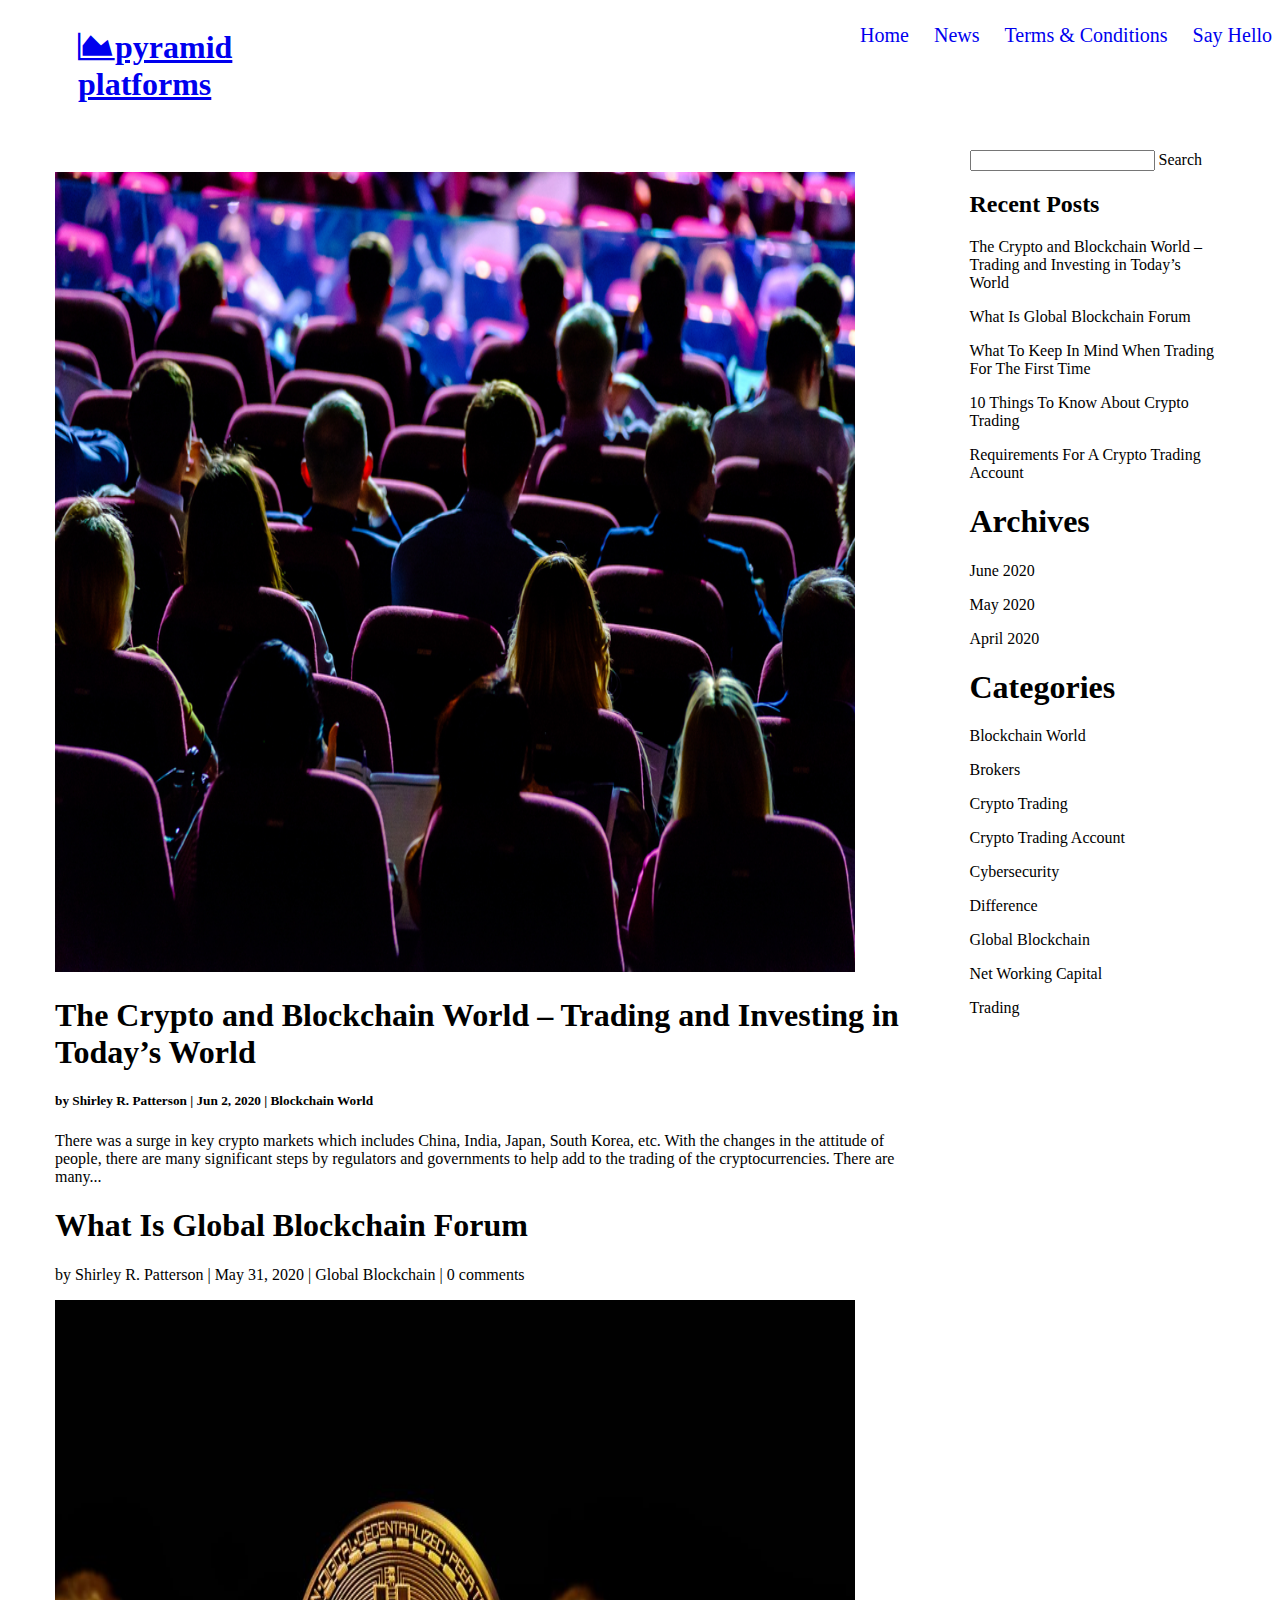
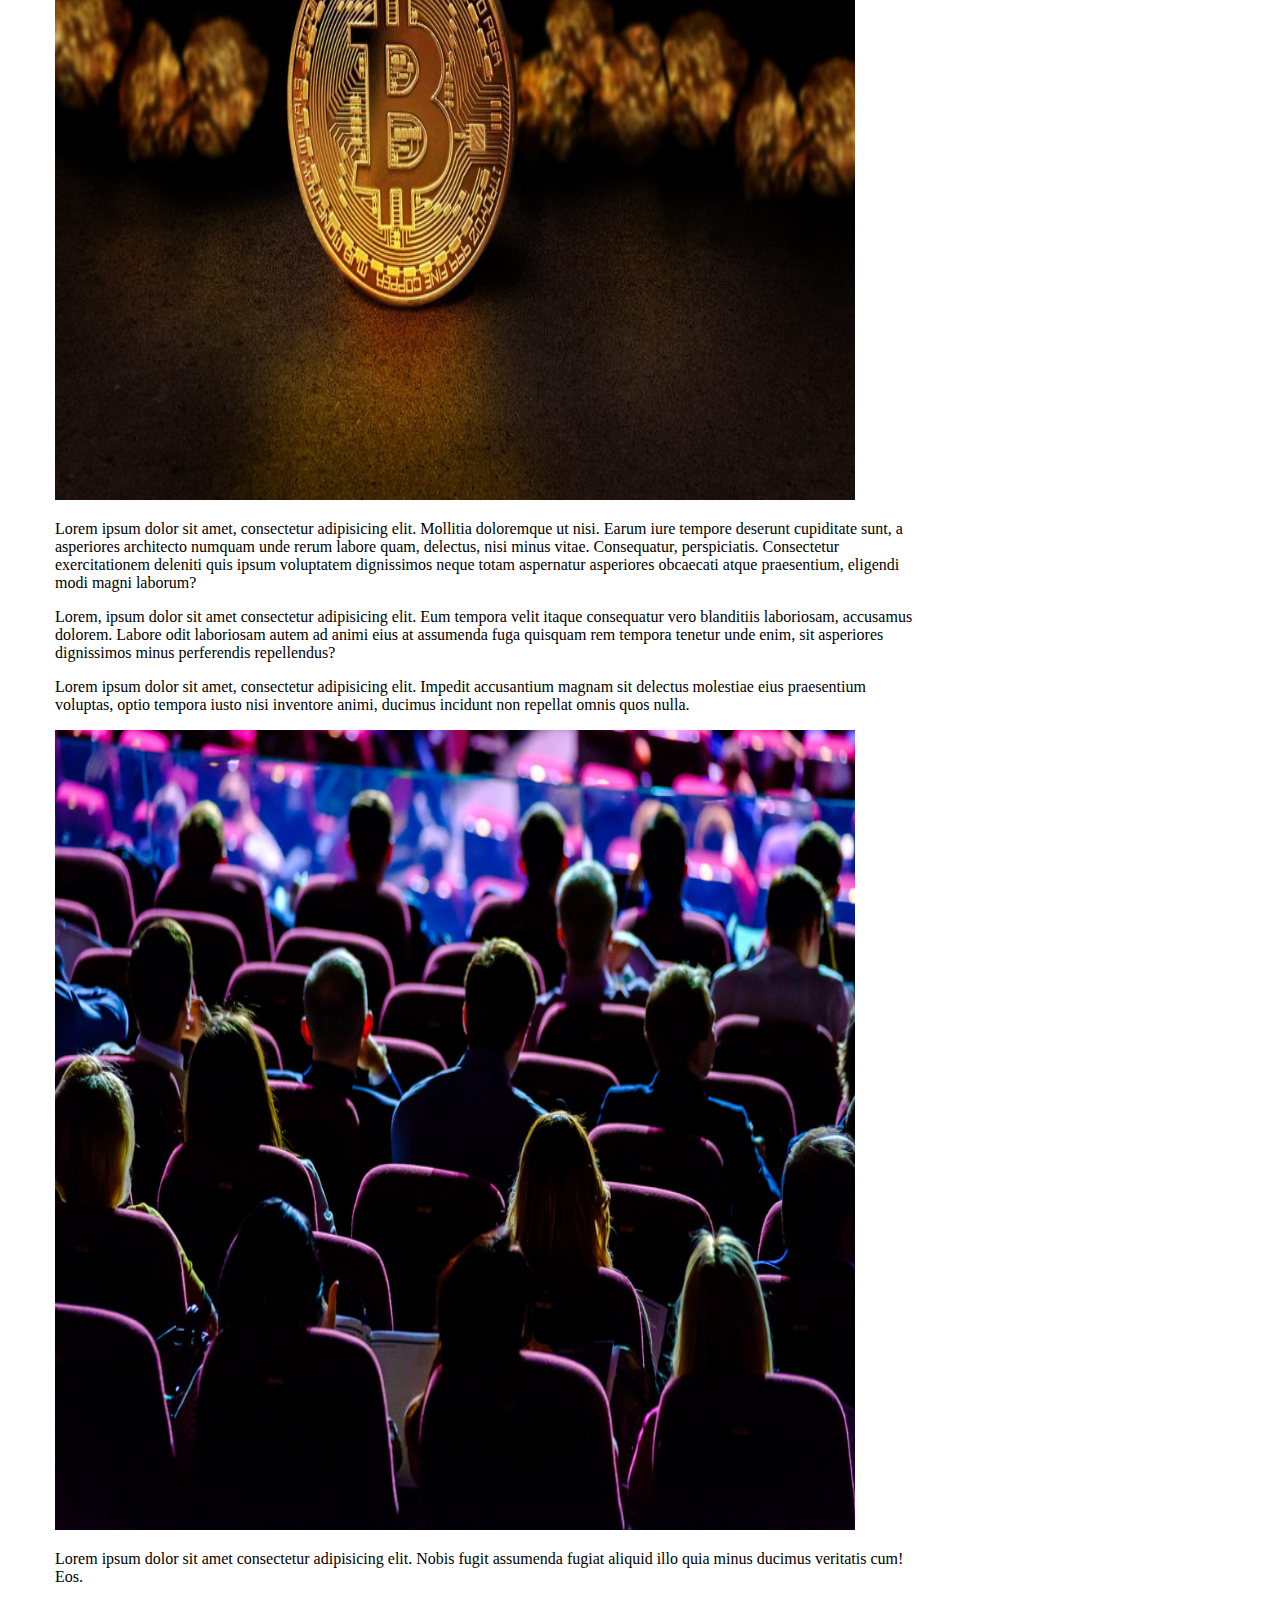
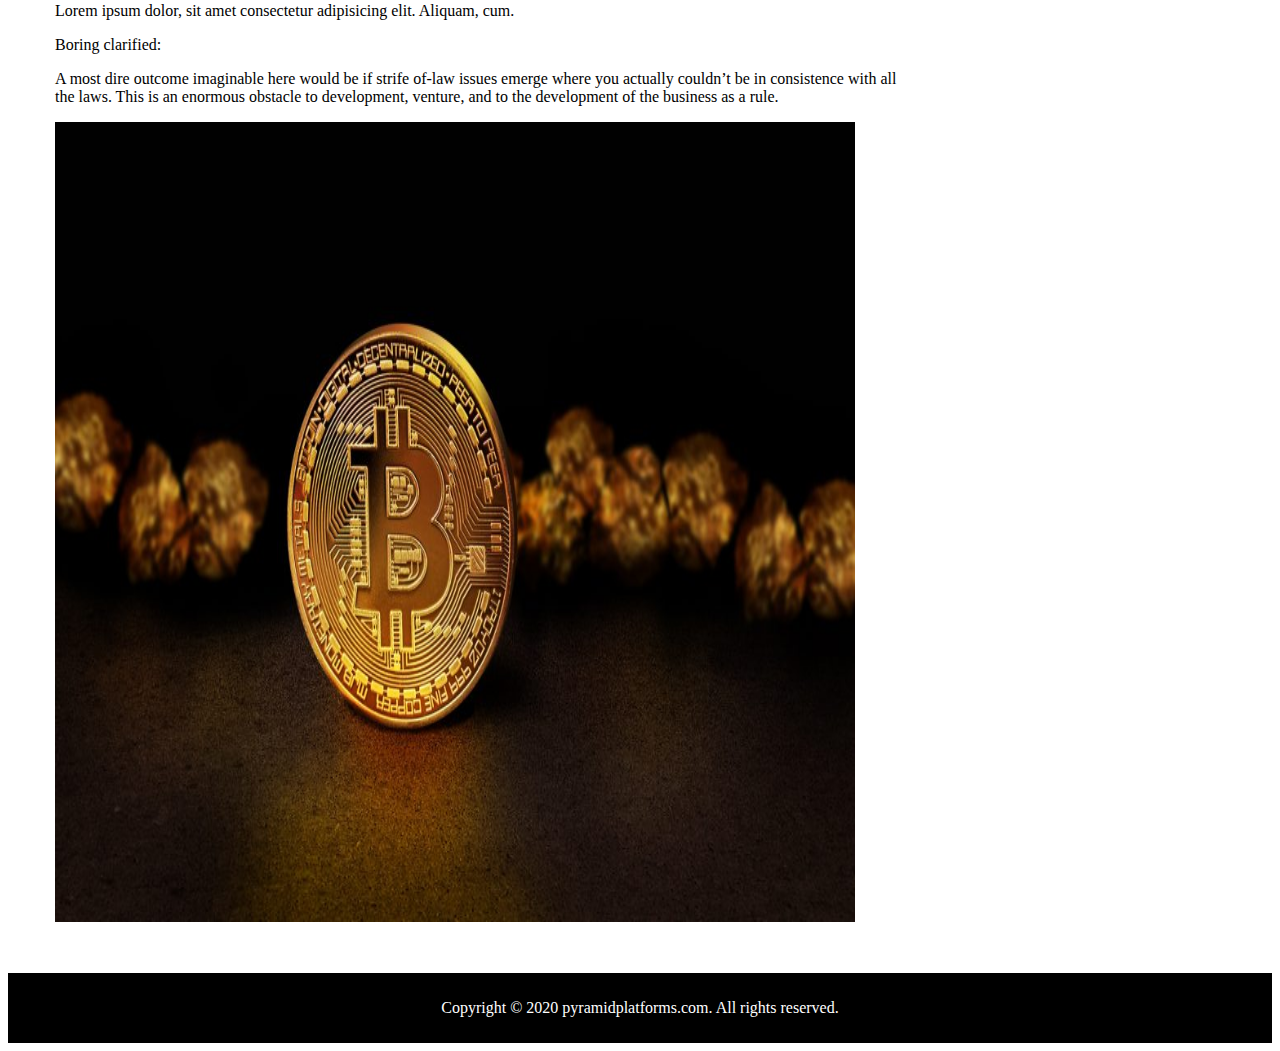
<file: news.html>
<!DOCTYPE html>
<html lang="en">
  <head>
    <meta charset="UTF-8" />
    <meta http-equiv="X-UA-Compatible" content="IE=edge" />
    <meta name="viewport" content="width=device-width, initial-scale=1.0" />
    <link
      rel="stylesheet"
      href="https://cdnjs.cloudflare.com/ajax/libs/font-awesome/4.7.0/css/font-awesome.min.css"
    />
    <link rel="stylesheet" href="style.css" />
    <title>Pyramidplatforms</title>
  </head>
  <body>
    <header>
      <nav id="navbar">
        <div class="container">
          <h1 class="logo">
            <a href="index.html"
              ><i class="fa fa-area-chart"></i>pyramid<br />platforms</a
            >
          </h1>
          <ul>
            <li><a href="index.html">Home</a></li>
            <li><a class="current" href="news.html">News</a></li>
            <li><a href="terms.html">Terms & Conditions</a></li>
            <li><a href="sayhello.html">Say Hello</a></li>
          </ul>
        </div>
      </nav>
    </header>

    <!--NEWS SECTION-->

    <section id="news">
      <div class="container">
        <div class="row">
          <div class="col-lg-8">
            <img src="./img/img11.jpg" alt="" width="800" height="800" />
            <h1>
              The Crypto and Blockchain World – Trading and Investing in Today’s
              World
            </h1>
            <h5>by Shirley R. Patterson | Jun 2, 2020 | Blockchain World</h5>
            <p>
              There was a surge in key crypto markets which includes China,
              India, Japan, South Korea, etc. With the changes in the attitude
              of people, there are many significant steps by regulators and
              governments to help add to the trading of the cryptocurrencies.
              There are many...
            </p>
            <h1>What Is Global Blockchain Forum</h1>
            <p>
              by Shirley R. Patterson | May 31, 2020 | Global Blockchain | 0
              comments
            </p>
            <img src="./img/img10.jpg" alt="" width="800" height="800" />
            <p>
              Lorem ipsum dolor sit amet, consectetur adipisicing elit. Mollitia
              doloremque ut nisi. Earum iure tempore deserunt cupiditate sunt, a
              asperiores architecto numquam unde rerum labore quam, delectus,
              nisi minus vitae. Consequatur, perspiciatis. Consectetur
              exercitationem deleniti quis ipsum voluptatem dignissimos neque
              totam aspernatur asperiores obcaecati atque praesentium, eligendi
              modi magni laborum?
            </p>
            <p>
              Lorem, ipsum dolor sit amet consectetur adipisicing elit. Eum
              tempora velit itaque consequatur vero blanditiis laboriosam,
              accusamus dolorem. Labore odit laboriosam autem ad animi eius at
              assumenda fuga quisquam rem tempora tenetur unde enim, sit
              asperiores dignissimos minus perferendis repellendus?
            </p>
            <p>
              Lorem ipsum dolor sit amet, consectetur adipisicing elit. Impedit
              accusantium magnam sit delectus molestiae eius praesentium
              voluptas, optio tempora iusto nisi inventore animi, ducimus
              incidunt non repellat omnis quos nulla.
            </p>
            <img src="./img/img11.jpg" alt="" width="800" height="800" />
            <p>
              Lorem ipsum dolor sit amet consectetur adipisicing elit. Nobis
              fugit assumenda fugiat aliquid illo quia minus ducimus veritatis
              cum! Eos.
            </p>
            <p>
              Lorem ipsum dolor, sit amet consectetur adipisicing elit. Aliquam,
              cum.
            </p>
            <h>Boring clarified:</h>
            <p>
              A most dire outcome imaginable here would be if strife of-law
              issues emerge where you actually couldn’t be in consistence with
              all the laws. This is an enormous obstacle to development,
              venture, and to the development of the business as a rule.
            </p>
            <img src="./img/img10.jpg" alt="" width="800" height="800" />
          </div>
          <div class="col-lg-4">
            <form class="form-info">
              <input type="text" id="fname" name="fname" />
              <label for="fname">Search</label><br />
            </form>
            <h2>Recent Posts</h2>
            <p>
              The Crypto and Blockchain World – Trading and Investing in Today’s
              World
            </p>
            <p>What Is Global Blockchain Forum</p>
            <p>What To Keep In Mind When Trading For The First Time</p>
            <p>10 Things To Know About Crypto Trading</p>
            <p>Requirements For A Crypto Trading Account</p>
            <h1>Archives</h1>
            <p>June 2020</p>
            <p>May 2020</p>
            <p>April 2020</p>
            <h1>Categories</h1>
            <p>Blockchain World</p>
            <p>Brokers</p>
            <p>Crypto Trading</p>
            <p>Crypto Trading Account</p>
            <p>Cybersecurity</p>
            <p>Difference</p>
            <p>Global Blockchain</p>
            <p>Net Working Capital</p>
            <p>Trading</p>
          </div>
        </div>
      </div>
    </section>

    <section class="footer-info">
      <div class="footer">
        <p>Copyright © 2020 pyramidplatforms.com. All rights reserved.</p>
      </div>
    </section>
  </body>
</html>
</file>
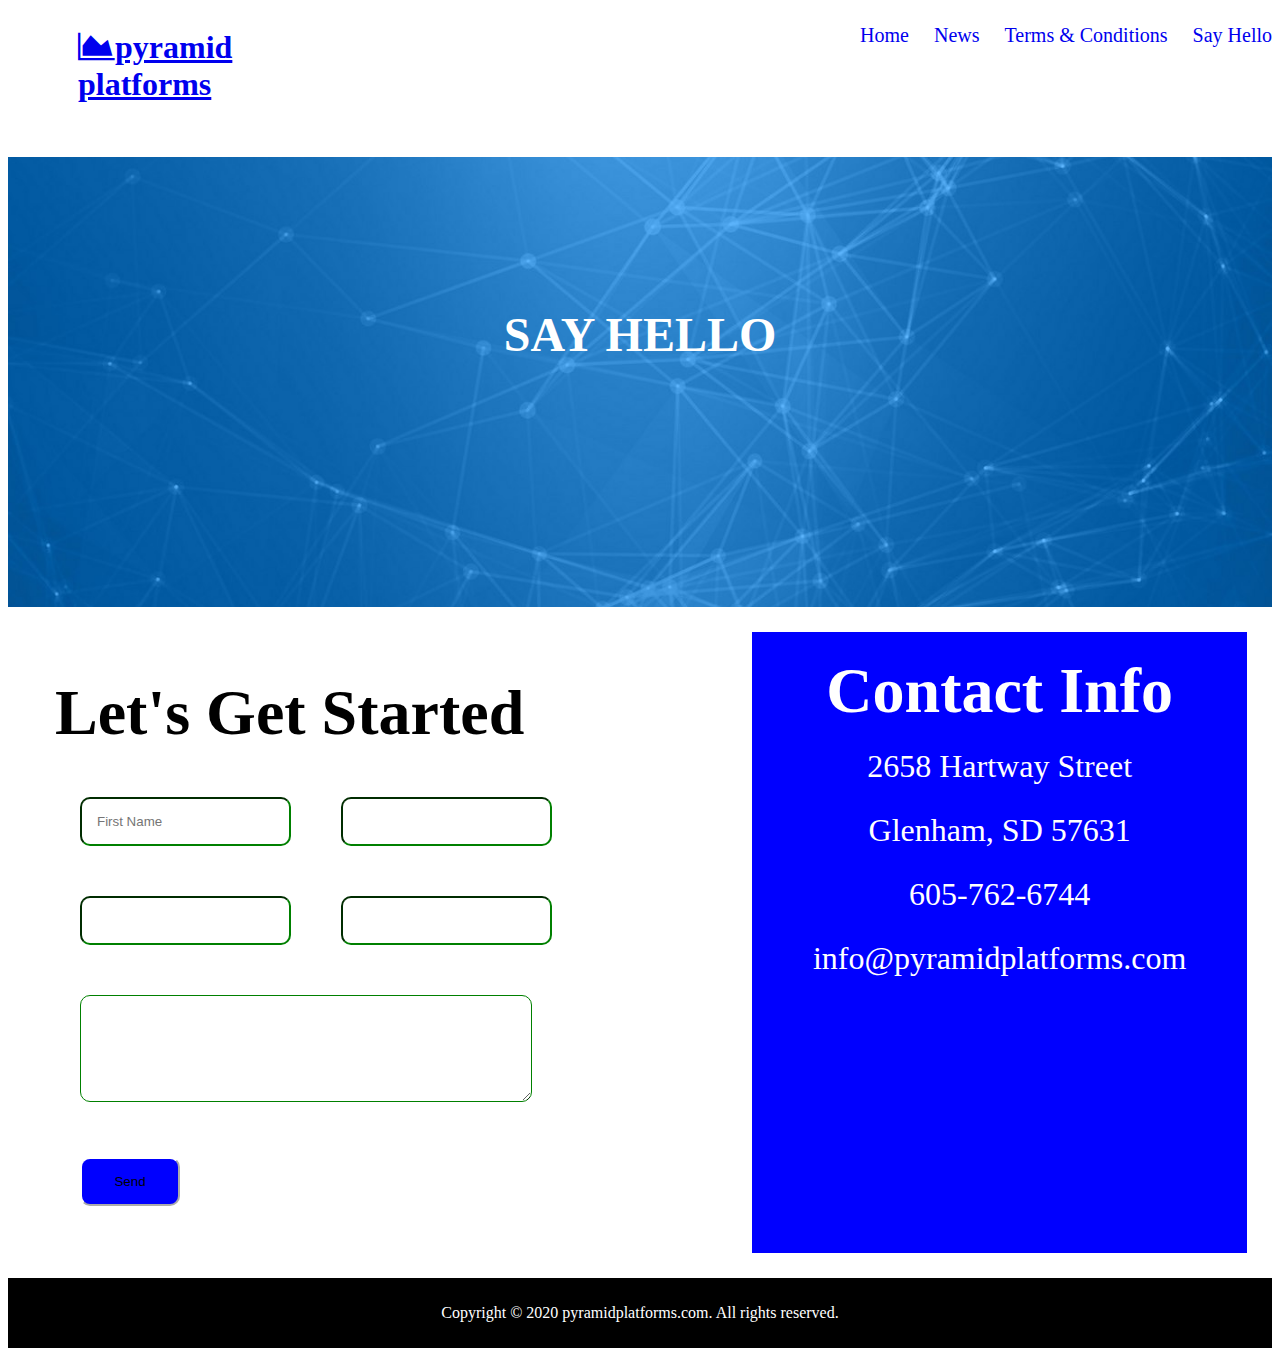
<file: sayhello.html>
<!DOCTYPE html>
<html lang="en">
  <head>
    <meta charset="UTF-8" />
    <meta http-equiv="X-UA-Compatible" content="IE=edge" />
    <meta name="viewport" content="width=device-width, initial-scale=1.0" />
    <link
      rel="stylesheet"
      href="https://cdnjs.cloudflare.com/ajax/libs/font-awesome/4.7.0/css/font-awesome.min.css"
    />
    <link rel="stylesheet" href="style.css" />
    <title>Pyramidplatforms</title>
  </head>
  <body>
    <header>
      <nav id="navbar">
        <div class="container">
          <h1 class="logo">
            <a href="index.html"
              ><i class="fa fa-area-chart"></i>pyramid<br />platforms</a
            >
          </h1>
          <ul>
            <li><a href="index.html">Home</a></li>
            <li><a href="news.html">News</a></li>
            <li><a href="terms.html">Terms & Conditions</a></li>
            <li><a class="current" href="sayhello.html">Say Hello</a></li>
          </ul>
        </div>
      </nav>
    </header>

    <!--SAY HELLO-->
    <div class="say">
      <h1 class="sa">SAY HELLO</h1>
    </div>

    <section id="sayhello">
      <div class="container">
        <div class="row">
          <div class="col-md-8">
            <h1>Let's Get Started</h1>
            <form class="form">
              <div class="form-container">
                <div class="form-group">
                  <input type="text" placeholder="First Name" />
                </div>
                <div class="form-group">
                  <input />
                </div>
              </div>
              <div class="form-container">
                <div class="form-group">
                  <input />
                </div>
                <div class="form-group">
                  <input />
                </div>
              </div>
              <div class="form-container">
                <div class="form-group">
                  <textarea rows="5"></textarea>
                </div>
              </div>
              <div class="form-container">
                <div class="form-group">
                  <button>Send</button>
                </div>
              </div>
            </form>
          </div>

          <div class="col-md-4">
            <h1>Contact Info</h1>
            <p>2658 Hartway Street</p>
            <p>Glenham, SD 57631</p>
            <p>605-762-6744</p>
            <p>info@pyramidplatforms.com</p>
          </div>
        </div>
      </div>
    </section>

    <section class="footer-info">
      <div class="footer">
        <p>Copyright © 2020 pyramidplatforms.com. All rights reserved.</p>
      </div>
    </section>
  </body>
</html>
</file>
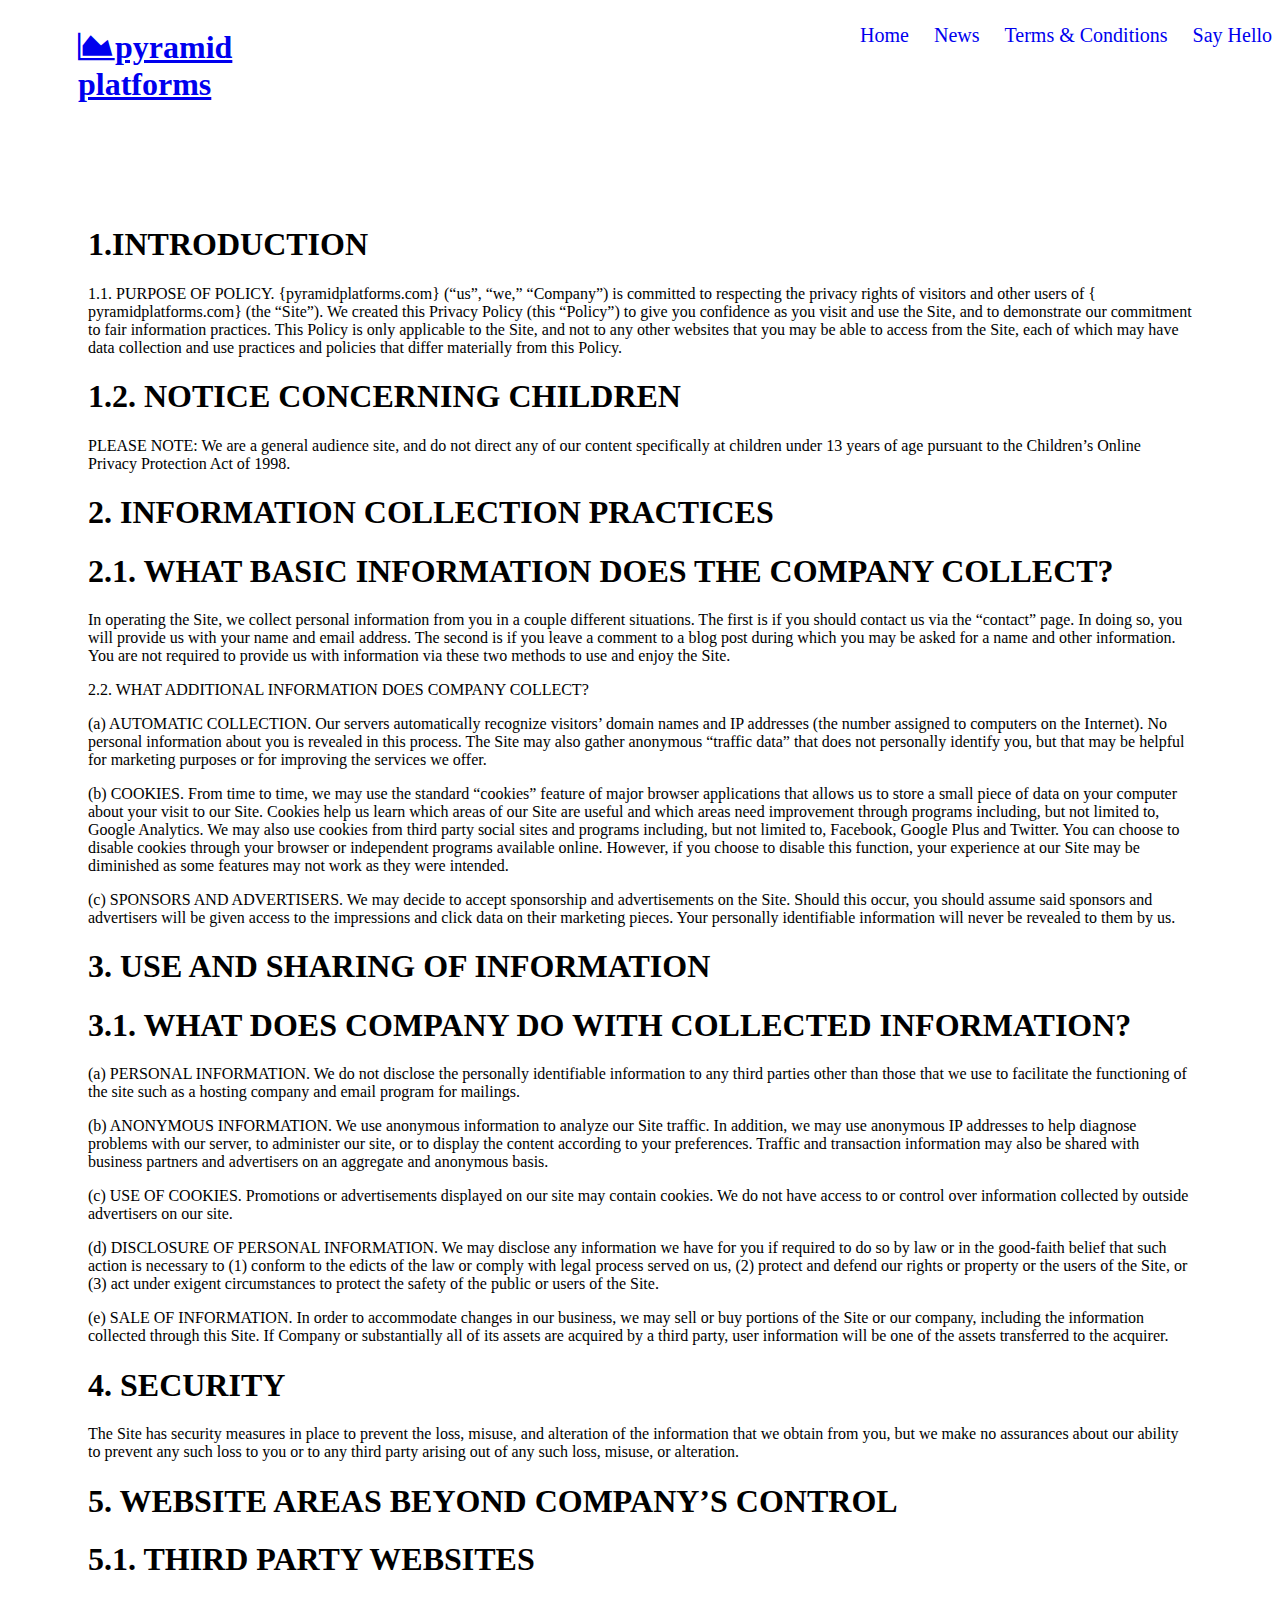
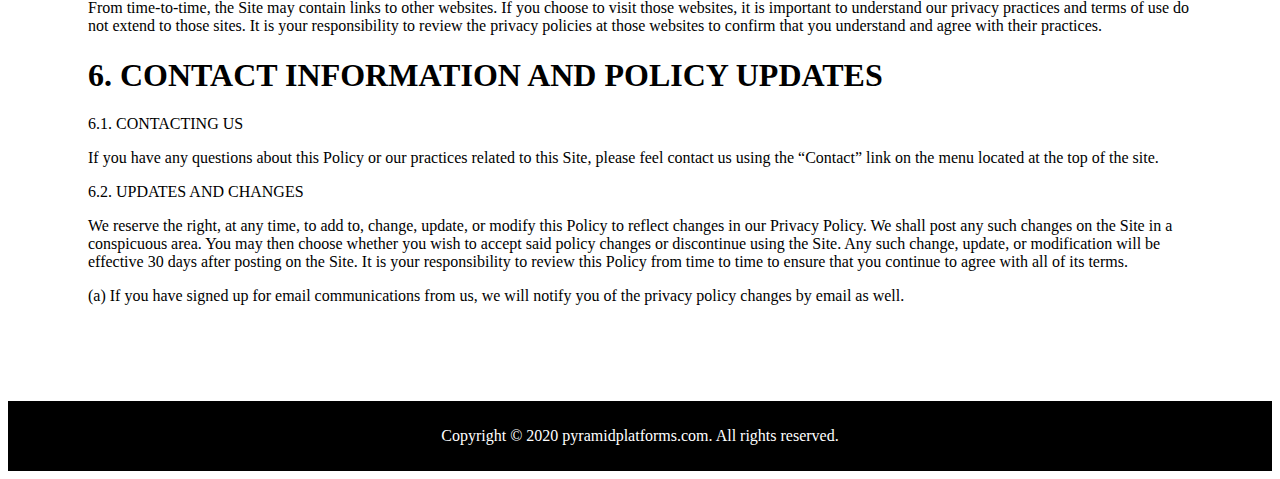
<file: terms.html>
<!DOCTYPE html>
<html lang="en">
  <head>
    <meta charset="UTF-8" />
    <meta http-equiv="X-UA-Compatible" content="IE=edge" />
    <meta name="viewport" content="width=device-width, initial-scale=1.0" />
    <link
      rel="stylesheet"
      href="https://cdnjs.cloudflare.com/ajax/libs/font-awesome/4.7.0/css/font-awesome.min.css"
    />
    <link rel="stylesheet" href="style.css" />
    <title>Pyramidplatforms</title>
  </head>
  <body>
    <header>
      <nav id="navbar">
        <div class="container">
          <h1 class="logo">
            <a href="index.html"
              ><i class="fa fa-area-chart"></i>pyramid<br />platforms</a
            >
          </h1>
          <ul>
            <li><a href="index.html">Home</a></li>
            <li><a href="news.html">News</a></li>
            <li><a class="current" href="terms.html">Terms & Conditions</a></li>
            <li><a href="sayhello.html">Say Hello</a></li>
          </ul>
        </div>
      </nav>
    </header>

    <!--TERMS & CONDITION-->

    <section id="terms">
      <div class="container">
        <h1>1.INTRODUCTION</h1>
        <p>
          1.1. PURPOSE OF POLICY. {pyramidplatforms.com} (“us”, “we,” “Company”)
          is committed to respecting the privacy rights of visitors and other
          users of { pyramidplatforms.com} (the “Site”). We created this Privacy
          Policy (this “Policy”) to give you confidence as you visit and use the
          Site, and to demonstrate our commitment to fair information practices.
          This Policy is only applicable to the Site, and not to any other
          websites that you may be able to access from the Site, each of which
          may have data collection and use practices and policies that differ
          materially from this Policy.
        </p>
        <h1>1.2. NOTICE CONCERNING CHILDREN</h1>
        <p>
          PLEASE NOTE: We are a general audience site, and do not direct any of
          our content specifically at children under 13 years of age pursuant to
          the Children’s Online Privacy Protection Act of 1998.
        </p>
        <h1>2. INFORMATION COLLECTION PRACTICES</h1>
        <h1>2.1. WHAT BASIC INFORMATION DOES THE COMPANY COLLECT?</h1>
        <p>
          In operating the Site, we collect personal information from you in a
          couple different situations. The first is if you should contact us via
          the “contact” page. In doing so, you will provide us with your name
          and email address. The second is if you leave a comment to a blog post
          during which you may be asked for a name and other information. You
          are not required to provide us with information via these two methods
          to use and enjoy the Site.
        </p>
        <p>2.2. WHAT ADDITIONAL INFORMATION DOES COMPANY COLLECT?</p>
        <p>
          (a) AUTOMATIC COLLECTION. Our servers automatically recognize
          visitors’ domain names and IP addresses (the number assigned to
          computers on the Internet). No personal information about you is
          revealed in this process. The Site may also gather anonymous “traffic
          data” that does not personally identify you, but that may be helpful
          for marketing purposes or for improving the services we offer.
        </p>
        <p>
          (b) COOKIES. From time to time, we may use the standard “cookies”
          feature of major browser applications that allows us to store a small
          piece of data on your computer about your visit to our Site. Cookies
          help us learn which areas of our Site are useful and which areas need
          improvement through programs including, but not limited to, Google
          Analytics. We may also use cookies from third party social sites and
          programs including, but not limited to, Facebook, Google Plus and
          Twitter. You can choose to disable cookies through your browser or
          independent programs available online. However, if you choose to
          disable this function, your experience at our Site may be diminished
          as some features may not work as they were intended.
        </p>
        <p>
          (c) SPONSORS AND ADVERTISERS. We may decide to accept sponsorship and
          advertisements on the Site. Should this occur, you should assume said
          sponsors and advertisers will be given access to the impressions and
          click data on their marketing pieces. Your personally identifiable
          information will never be revealed to them by us.
        </p>
        <h1>3. USE AND SHARING OF INFORMATION</h1>
        <h1>3.1. WHAT DOES COMPANY DO WITH COLLECTED INFORMATION?</h1>
        <p>
          (a) PERSONAL INFORMATION. We do not disclose the personally
          identifiable information to any third parties other than those that we
          use to facilitate the functioning of the site such as a hosting
          company and email program for mailings.
        </p>
        <p>
          (b) ANONYMOUS INFORMATION. We use anonymous information to analyze our
          Site traffic. In addition, we may use anonymous IP addresses to help
          diagnose problems with our server, to administer our site, or to
          display the content according to your preferences. Traffic and
          transaction information may also be shared with business partners and
          advertisers on an aggregate and anonymous basis.
        </p>
        <p>
          (c) USE OF COOKIES. Promotions or advertisements displayed on our site
          may contain cookies. We do not have access to or control over
          information collected by outside advertisers on our site.
        </p>
        <p>
          (d) DISCLOSURE OF PERSONAL INFORMATION. We may disclose any
          information we have for you if required to do so by law or in the
          good-faith belief that such action is necessary to (1) conform to the
          edicts of the law or comply with legal process served on us, (2)
          protect and defend our rights or property or the users of the Site, or
          (3) act under exigent circumstances to protect the safety of the
          public or users of the Site.
        </p>
        <p>
          (e) SALE OF INFORMATION. In order to accommodate changes in our
          business, we may sell or buy portions of the Site or our company,
          including the information collected through this Site. If Company or
          substantially all of its assets are acquired by a third party, user
          information will be one of the assets transferred to the acquirer.
        </p>
        <h1>4. SECURITY</h1>
        <p>
          The Site has security measures in place to prevent the loss, misuse,
          and alteration of the information that we obtain from you, but we make
          no assurances about our ability to prevent any such loss to you or to
          any third party arising out of any such loss, misuse, or alteration.
        </p>
        <h1>5. WEBSITE AREAS BEYOND COMPANY’S CONTROL</h1>

        <h1>5.1. THIRD PARTY WEBSITES</h1>
        <p>
          From time-to-time, the Site may contain links to other websites. If
          you choose to visit those websites, it is important to understand our
          privacy practices and terms of use do not extend to those sites. It is
          your responsibility to review the privacy policies at those websites
          to confirm that you understand and agree with their practices.
        </p>
        <h1>6. CONTACT INFORMATION AND POLICY UPDATES</h1>
        <p>6.1. CONTACTING US</p>
        <p>
          If you have any questions about this Policy or our practices related
          to this Site, please feel contact us using the “Contact” link on the
          menu located at the top of the site.
        </p>
        <p>6.2. UPDATES AND CHANGES</p>
        <p>
          We reserve the right, at any time, to add to, change, update, or
          modify this Policy to reflect changes in our Privacy Policy. We shall
          post any such changes on the Site in a conspicuous area. You may then
          choose whether you wish to accept said policy changes or discontinue
          using the Site. Any such change, update, or modification will be
          effective 30 days after posting on the Site. It is your responsibility
          to review this Policy from time to time to ensure that you continue to
          agree with all of its terms.
        </p>
        <p>
          (a) If you have signed up for email communications from us, we will
          notify you of the privacy policy changes by email as well.
        </p>
      </div>
    </section>
    <section class="footer-info">
      <div class="footer">
        <p>Copyright © 2020 pyramidplatforms.com. All rights reserved.</p>
      </div>
    </section>
  </body>
</html>
</file>
<file: style.css>
header nav .container {
  display: flex;
  justify-content: space-between;
}

#navbar .logo {
  padding-left: 70px;
  width: 500px;
}

#navbar ul {
  display: flex;
  list-style: none;
}

#navbar ul li a {
  padding-left: 25px;
  padding-top: 35px;
  font-size: 20px;
  text-align: center;
  text-decoration: none;
}
#home {
  padding: 200px;
  background: url("./img/img2.jpg") no-repeat center center/cover;
  color: #fff;
}

#home .container .row {
  display: flex;
  flex-direction: row;
  height: 10vh;
  justify-content: space-between;
}
.container .row .h1 {
  font-size: 40px;
  text-align: center;
}

.forum {
  text-align: center;
  font-size: 2rem;
}

#home-box .container .row {
  display: grid;
  grid-template-columns: auto auto auto;

  margin: 5px;
  grid-gap: 2rem;
}

#home-box .container .row .col-md-4 {
  background: burlywood;
  margin: 20px;
  padding: 2px;
}
.container-btn {
  display: flex;
  justify-content: center;
  padding: 20px;
  margin: 20px;
}

.container-btn button {
  background-color: blue;
  font-size: 2rem;
  border-radius: 0.6rem;
}
.dsn {
  background-color: brown;
}
.ha {
  text-align: center;
}

.Brokers {
  text-align: center;
  font-size: 2rem;
}

.da {
  text-align: center;
}

#card-box .container .row {
  display: grid;
  grid-template-columns: auto auto auto;
  padding: 20;
  margin: 5px;
  grid-gap: 2rem;
}

#card-box .container .row p {
  text-align: center;
}

#card-box .container .row .col-md-4 {
  background: burlywood;
  margin: 20px;
  padding: 2px;
}

#card-box .container .row .col-md-4 button {
  justify-content: center;
  padding: 10px;
  margin: 10px;
}

#card-box .container .row .col-md-4 button {
  background-color: blue;

  border-radius: 0.6rem;
}

#global {
  background: url("./img/img4.webp");
  text-align: center;
  font-size: 20px;
  height: 100vh;
  color: white;
  font-size: 1.5rem;
}
#global .container {
  padding: 100px;
}
.cyber-btn button {
  background: tomato;
  font-size: 2rem;
}
.uor {
  text-align: center;
  font-size: 2rem;
}

#blog-box .container .row {
  display: grid;
  grid-template-columns: auto auto auto;
  margin: 5px;
  grid-gap: 2rem;
}

#blog-box .container .row .col-md-4 {
  margin: 20px;
  padding: 2px;
}

.footer-info {
  text-align: center;
  background: black;
  color: white;
  padding: 10px;
}

#news .container .row {
  display: grid;
  grid-template-columns: auto auto auto;
  margin: 5px;
  grid-gap: 2rem;
  padding: 20px;
}

#news .container .row .col-lg-8 {
  margin: 20px;
  padding: 2px;
}

#terms .container {
  padding: 80px;
}
.say {
  background: url("./img/img12.jpg") no-repeat center center/cover;
  height: 50vh;
  text-align: center;
  color: white;
}

.sa {
  padding: 150px;
  font-size: 3rem;
}

#sayhello {
  background: white;
}

#sayhello .container .row {
  display: grid;
  grid-template-columns: auto auto;
  margin: 5px;
  grid-gap: 2rem;
  padding: 20px;
  font-size: 2rem;
  line-height: 2rem;
}

#sayhello .container .row .col-md-8 {
  margin: 20px;
  padding: 2px;
}

#sayhello .container .row .col-md-4 {
  background: blue;
  text-align: center;
  color: white;
}

.send {
  background: blue;
  text-align: center;
  color: white;
  padding: 10px;
  border-radius: 10px;
}
.form .form-container {
  display: flex;
}

.form .form-container .form-group {
  margin: 25px;
}

.form .form-container .form-group input {
  padding: 15px;
  border-color: green;
  border-radius: 10px;
}

.form .form-container textarea {
  padding: 15px;
  width: 420px;
  border-color: green;
  border-radius: 10px;
}

.form .form-container .form-group button {
  display: flex;
  flex-direction: column-reverse;
  padding: 15px;
  width: 100px;
  background-color: blue;
  border-color: white;
  border-radius: 10px;
}
</file>
